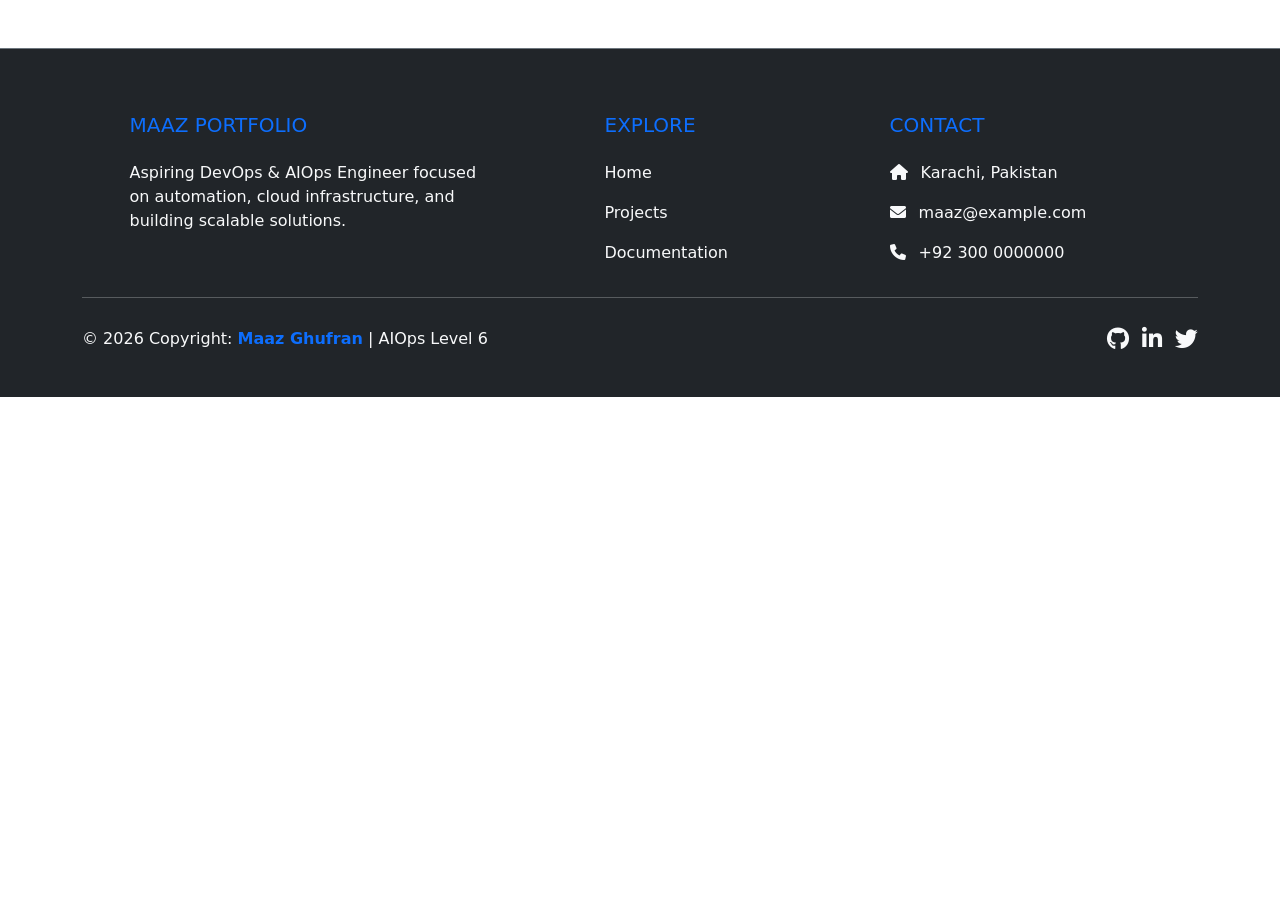
<file: templates/components/footer.html>
<!DOCTYPE html>
<html lang="en">

<head>
    <meta charset="UTF-8">
    <meta name="viewport" content="width=device-width, initial-scale=1.0">
     <link href="https://cdn.jsdelivr.net/npm/bootstrap@5.3.8/dist/css/bootstrap.min.css" rel="stylesheet"
        integrity="sha384-sRIl4kxILFvY47J16cr9ZwB07vP4J8+LH7qKQnuqkuIAvNWLzeN8tE5YBujZqJLB" crossorigin="anonymous">
    <title>Footer - Portfolio</title>
</head>

<body>
    <footer class="bg-dark text-light pt-5 pb-4 mt-5 border-top border-secondary">
        <div class="container text-center text-md-start">
            <div class="row text-center text-md-start">

                <div class="col-md-4 col-lg-4 col-xl-4 mx-auto mt-3">
                    <h5 class="text-uppercase mb-4 font-weight-bold text-primary">Maaz Portfolio</h5>
                    <p>Aspiring DevOps & AIOps Engineer focused on automation, cloud infrastructure, and building
                        scalable solutions.</p>
                </div>

                <div class="col-md-2 col-lg-2 col-xl-2 mx-auto mt-3">
                    <h5 class="text-uppercase mb-4 font-weight-bold text-primary">Explore</h5>
                    <p><a href="/" class="text-light" style="text-decoration: none;"> Home</a></p>
                    <p><a href="/projects" class="text-light" style="text-decoration: none;"> Projects</a></p>
                    <p><a href="/docs" class="text-light" style="text-decoration: none;"> Documentation</a></p>
                </div>

                <div class="col-md-4 col-lg-3 col-xl-3 mx-auto mt-3">
                    <h5 class="text-uppercase mb-4 font-weight-bold text-primary">Contact</h5>
                    <p><i class="fas fa-home me-2"></i> Karachi, Pakistan</p>
                    <p><i class="fas fa-envelope me-2"></i> maaz@example.com</p>
                    <p><i class="fas fa-phone me-2"></i> +92 300 0000000</p>
                </div>

            </div>

            <hr class="mb-4">

            <div class="row align-items-center">
                <div class="col-md-7 col-lg-8">
                    <p>© 2026 Copyright: <strong class="text-primary">Maaz Ghufran</strong> | AIOps Level 6</p>
                </div>

                <div class="col-md-5 col-lg-4">
                    <div class="text-center text-md-end">
                        <ul class="list-unstyled list-inline">
                            <li class="list-inline-item">
                                <a href="https://github.com/maazghufran" class="btn-floating btn-sm text-light"
                                    style="font-size: 23px;"><i class="fab fa-github"></i></a>
                            </li>
                            <li class="list-inline-item">
                                <a href="#" class="btn-floating btn-sm text-light" style="font-size: 23px;"><i
                                        class="fab fa-linkedin-in"></i></a>
                            </li>
                            <li class="list-inline-item">
                                <a href="#" class="btn-floating btn-sm text-light" style="font-size: 23px;"><i
                                        class="fab fa-twitter"></i></a>
                            </li>
                        </ul>
                    </div>
                </div>
            </div>
        </div>
    </footer>

    <link rel="stylesheet" href="https://cdnjs.cloudflare.com/ajax/libs/font-awesome/6.0.0/css/all.min.css">
    <script src="https://cdn.jsdelivr.net/npm/bootstrap@5.3.8/dist/js/bootstrap.bundle.min.js"
        integrity="sha384-FKyoEForCGlyvwx9Hj09JcYn3nv7wiPVlz7YYwJrWVcXK/BmnVDxM+D2scQbITxI"
        crossorigin="anonymous"></script>
</body>

</html>
</file>
